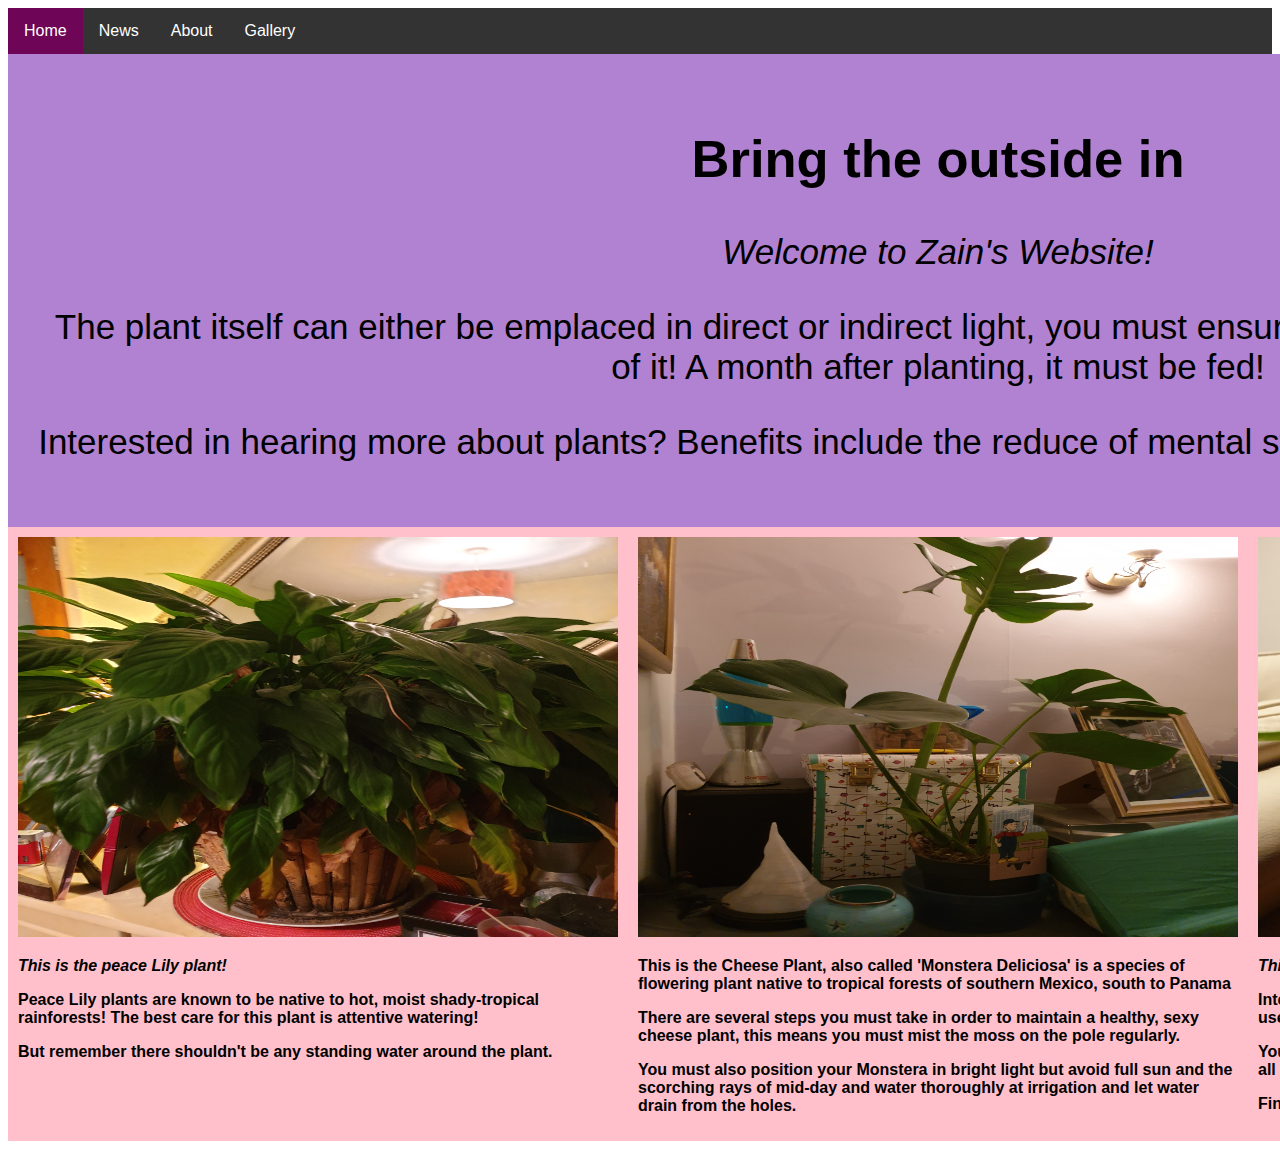
<file: index.html>
<!DOCTYPE html>
<html>
<head>
<link rel="stylesheet" href="style.css">
<title>Home</title>
<link rel="icon" type="image/x-icon" href="images/favicon.ico">
</head>
<body>

<ul>
    <li><a class="active" href="#home">Home</a></li>
    <li><a target="_blank" href="https://www.hubbub.org.uk/Pages/News/">News</a></li>
    <li><a href="about.html">About</a></li>
    <li><a href="gallery.html">Gallery</a></li>
    
</ul>
  
<div class="grid-container">
  <div class="header">
    <h2>Bring the outside in</h2>
    <p><em>Welcome to Zain's Website!</em></p>
    <p>The plant itself can either be emplaced in direct or indirect light,
      you must ensure the soil is kept moist to take care of it! A month after planting, it must be fed!</p>
    <p>Interested in hearing more about plants? Benefits include the reduce of mental stress and better quality of indoor air!</p>
  </div>
  
  <div class="left" style="background-color: pink;"><img src="images/Peace Lily.jpg" alt="Peace Lily pog" width="600" height="400">
  <p><b><em>This is the peace Lily plant!</em></b></p>
  <p><b>Peace Lily plants are known to be native to hot, moist shady-tropical rainforests! The best care for this plant is attentive watering!</b></p>
  <p><b>But remember there shouldn't be any standing water around the plant.</b></p>
  </div>

  <div class="middle" style="background-color: pink;"><img src="images/CHEESE Plant.jpg" alt="CHEESE" width="600" height="400">
  <p><b>This is the Cheese Plant, also called 'Monstera Deliciosa' is a species of flowering plant native to tropical forests of southern Mexico, south to Panama<em></em></b></p>
  <p><b>There are several steps you must take in order to maintain a healthy, sexy cheese plant, this means you must mist the moss on the pole regularly.</b></p>
  <p><b>You must also position your Monstera in bright light but avoid full sun and the scorching rays of mid-day and water thoroughly at irrigation and let water drain from the holes.</b></p>
  </div>

  <div class="right" style="background-color: pink;"><img src="images/Aloe Vera.jpg" alt="Aloe Aloe" width="600" height="400">
  <p><b><em> This is the Aloe Vera plant! </em></b></p>
  <p><b>Interestingly, the aloe vera is known for its healing properties and is a very useful plant!</b></p>
  <p><b>You must water this plant only when dried out. In addition to this don't water at all in winter</b></p>
  <p><b>Finally ensure that the Aloe Vera plant has a drainage hole!</b></p>
  </div>

</div>

  
  
</div>
</body>
</html>
</file>
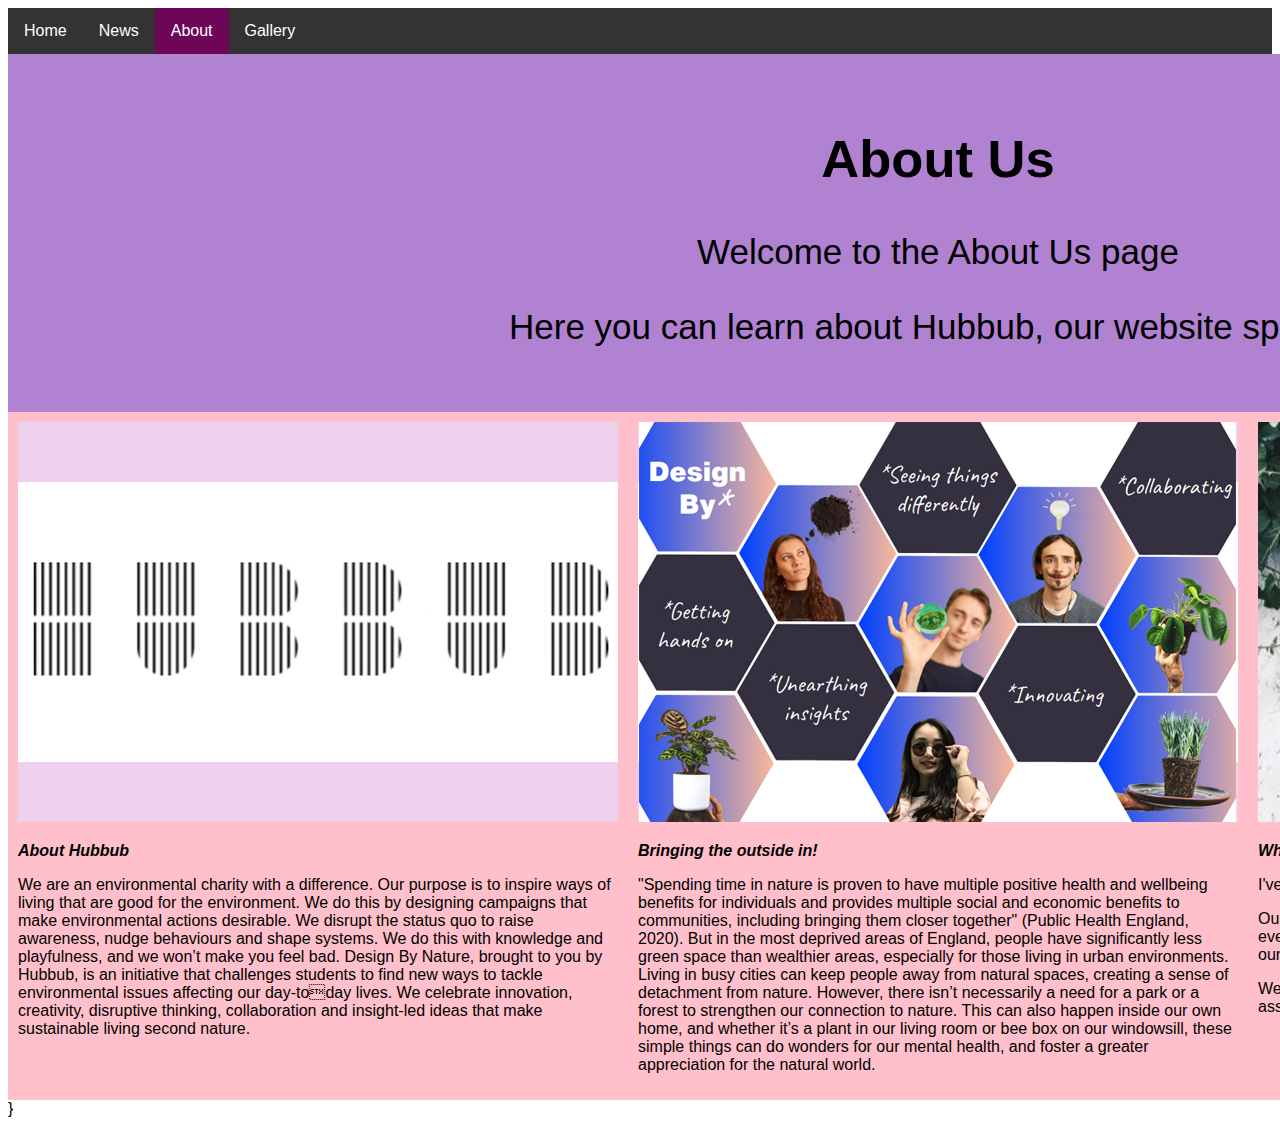
<file: about.html>
<!DOCTYPE html>
<html>
<head>
  <link rel="stylesheet" href="style.css">
  <title>About</title>
  <link rel="icon" type="image/x-icon" href="images/favicon.ico">
</head>
<body>

<ul>
    <li><a href="index.html">Home</a></li>
    <li><a target="_blank" href="https://www.hubbub.org.uk/Pages/News/">News</a></li>
    <li><a class="active" href="about.html">About</a></li>
    <li><a href="gallery.html">Gallery</a></li>
  
</ul>

<div class="grid-container">
  <div class="header" style="background-color:rgb(176, 130, 209);"> 
    <h2>About Us</h2>
    <p>Welcome to the About Us page</p>
<p>Here you can learn about Hubbub, our website sponsor</p>
  </div>
  
  <div class="left" style="background-color: pink;"><img src="images/hubbub2.png" alt="Hubbub logo" width="600" height="400">
<p><b><em>About Hubbub</em></b></p>
 <p>We are an environmental charity with a difference. Our purpose is to inspire 
    ways of living that are good for the environment. We do this by designing 
    campaigns that make environmental actions desirable. We disrupt the status 
    quo to raise awareness, nudge behaviours and shape systems. We do this with 
    knowledge and playfulness, and we won’t make you feel bad. 
    Design By Nature, brought to you by Hubbub, is an initiative that challenges 
    students to find new ways to tackle environmental issues affecting our day-today lives. We celebrate innovation, creativity, disruptive thinking, collaboration 
    and insight-led ideas that make sustainable living second nature.</p>


</div>

  <div class="middle" style="background-color: pink;"><img src="images/Hubbub_Guys.png" alt="Spoodah" width="600" height="400">
<p><b><em> Bringing the outside in! </em></b></p>
 <p>"Spending time in nature is proven to have 
    multiple positive health and wellbeing benefits 
    for individuals and provides multiple social and 
    economic benefits 
    to communities, including bringing them closer 
    together" (Public Health England, 2020). 
    But in the most deprived areas of England, 
    people have significantly less green space than 
    wealthier areas, especially for those living in 
    urban environments. Living in busy cities can 
    keep people away from natural spaces, creating 
    a sense of detachment from nature. 
    However, there isn’t necessarily a need for a 
    park or a forest to strengthen our connection to 
    nature. This can also happen inside our own 
    home, and whether it’s a plant in our living room 
    or bee box on our windowsill, these simple 
    things can do wonders for our mental health, 
    and foster a greater appreciation for the natural 
    world.</p>
</div>

  <div class="right" style="background-color: pink;"><img src="images/whitey.jpg" alt="Baka" width="600" height="400">
 <p><b><em>Why did I make this website.</em></b></p>
 <p>I've created this website with the purpose of informing others about plants!</p>
 <p>Our aim is to bring plants to everyone's homes regardless of their background as everyone should have the equal opportunity to participate in the environment and our auidence are young people aged 18-25.</p>
<p>We ar especially putting in the effort to target houses that require financial assistance from the government.</p>


</div>

}
</file>
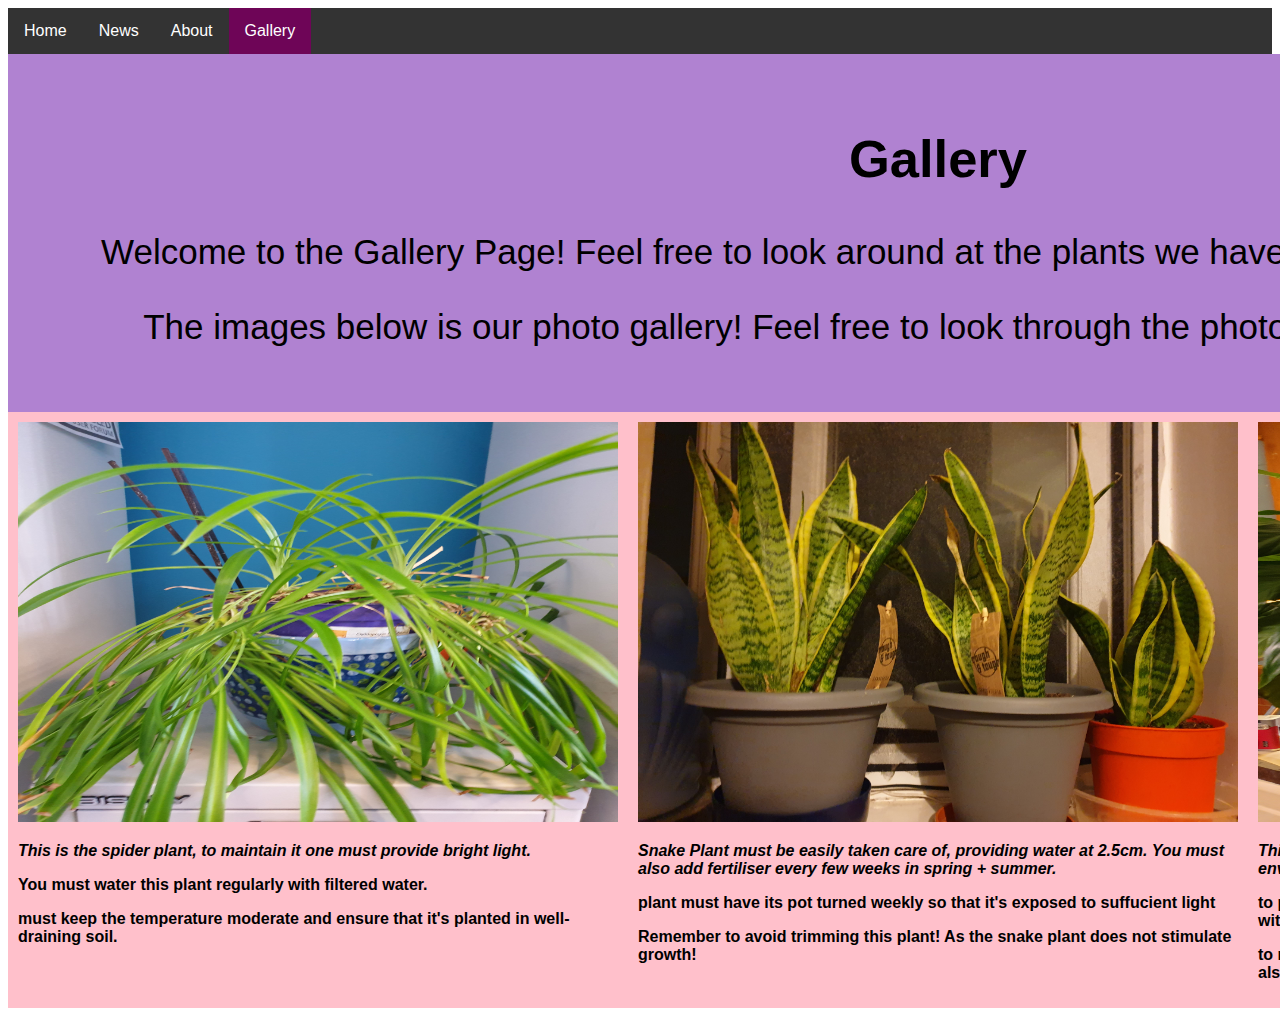
<file: gallery.html>
<!DOCTYPE html>
<html>
<head>
  <link rel="stylesheet" href="style.css">
  <title>Gallery</title>
  <link rel="icon" type="image/x-icon" href="images/favicon.ico">
</head>
<body>

<ul>
    <li><a href="index.html">Home</a></li>
    <li><a target="_blank" href="https://www.hubbub.org.uk/Pages/News/">News</a></li>
    <li><a href="about.html">About</a></li>
    <li><a class="active" href="gallery.html">Gallery</a></li>
  
</ul>

<div class="grid-container">
  <div class="header">
    <h2>Gallery</h2>
    <p>Welcome to the Gallery Page! Feel free to look around at the plants we have to offer for your delightful eyes.</p>
  <p>The images below is our photo gallery! Feel free to look through the photos and recall our descriptions!</p>
  </div>
  
  <div class="left" style="background-color: pink;"><img src="images/Spider Plant.jpg" alt="Spider Plant x uwu" width="600" height="400">
  <p><b><em>This is the spider plant, to maintain it one must provide bright light.</em></b></p>
  <p><b>You must water this plant regularly with filtered water.</b></p>
  <p><b>must keep the temperature moderate and ensure that it's planted in well-draining soil.</b></p>
  </div>

  <div class="middle" style="background-color: pink;"><img src="images/Snake Plant 3.jpg" alt="Spoodah" width="600" height="400">
  <p><b><em> Snake Plant must be easily taken care of, providing water at 2.5cm. You must also add fertiliser every few weeks in spring + summer. </em></b></p>
  <p><b> plant must have its pot turned weekly so that it's exposed to suffucient light</b></p>
  <p><b> Remember to avoid trimming this plant! As the snake plant does not stimulate growth!</b></p>
  </div>

  <div class="right" style="background-color: pink;"><img src="images/Peace Lily.jpg" alt="Baka" width="600" height="400">
  <p><b><em> This is the peace Lily! A plant that is native to tropical rainforests in hot, moist enviournments. </em></b></p>
  <p><b> to pick a good spot for your peace lilies and it's best treatment is to treat it with attentiveness in regards to water care. </b></p>
  <p><b> to mist the leaves several times a week with a spray bottle! In addition to this - also trim your unhealthy leaves regularly and fertilise with caution!</b></p>
  </div>

</div>



</body>
</html>
</file>
<file: style.css>
* {
  box-sizing: border-box;
}

body {
  font-family: Arial, Helvetica, sans-serif;
}


/* Style the header */
.header {
  grid-area: header;
  background-color: rgb(176, 130, 209);
  padding: 30px;
  text-align: center;
  font-size: 35px;
}

/* The grid container */
.grid-container {
  display: grid;
  grid-template-areas: 
    'header header header header header header' 
    'left left middle middle right right' 
    'footer footer footer footer footer footer';
  /* grid-column-gap: 10px; - if you want gap between the columns */
} 

.left,
.middle,
.right {
  padding: 10px;
   /* Should be removed. Only for demonstration */
}

/* Style the left column */
.left {
  grid-area: left;
}

/* Style the middle column */
.middle {
  grid-area: middle;
}

/* Style the right column */
.right {
  grid-area: right;
}


/* Responsive layout - makes the three columns stack on top of each other instead of next to each other */
@media (max-width: 600px) {
  .grid-container  {
    grid-template-areas: 
      'header header header header header header' 
      'left left left left left left' 
      'middle middle middle middle middle middle' 
      'right right right right right right' 
      'footer footer footer footer footer footer';
  }
}


  ul {
    list-style-type: none;
    margin: 0;
    padding: 0;
    overflow: hidden;
    background-color: #333;
  }
  
  li {
    float: left;
  }
  
  li a {
    display: block;
    color: white;
    text-align: center;
    padding: 14px 16px;
    text-decoration: none;

  }
  
  li a:hover {
    background-color: #111;
  }

  .active {
    background-color: #6e0557;
  }
</file>
